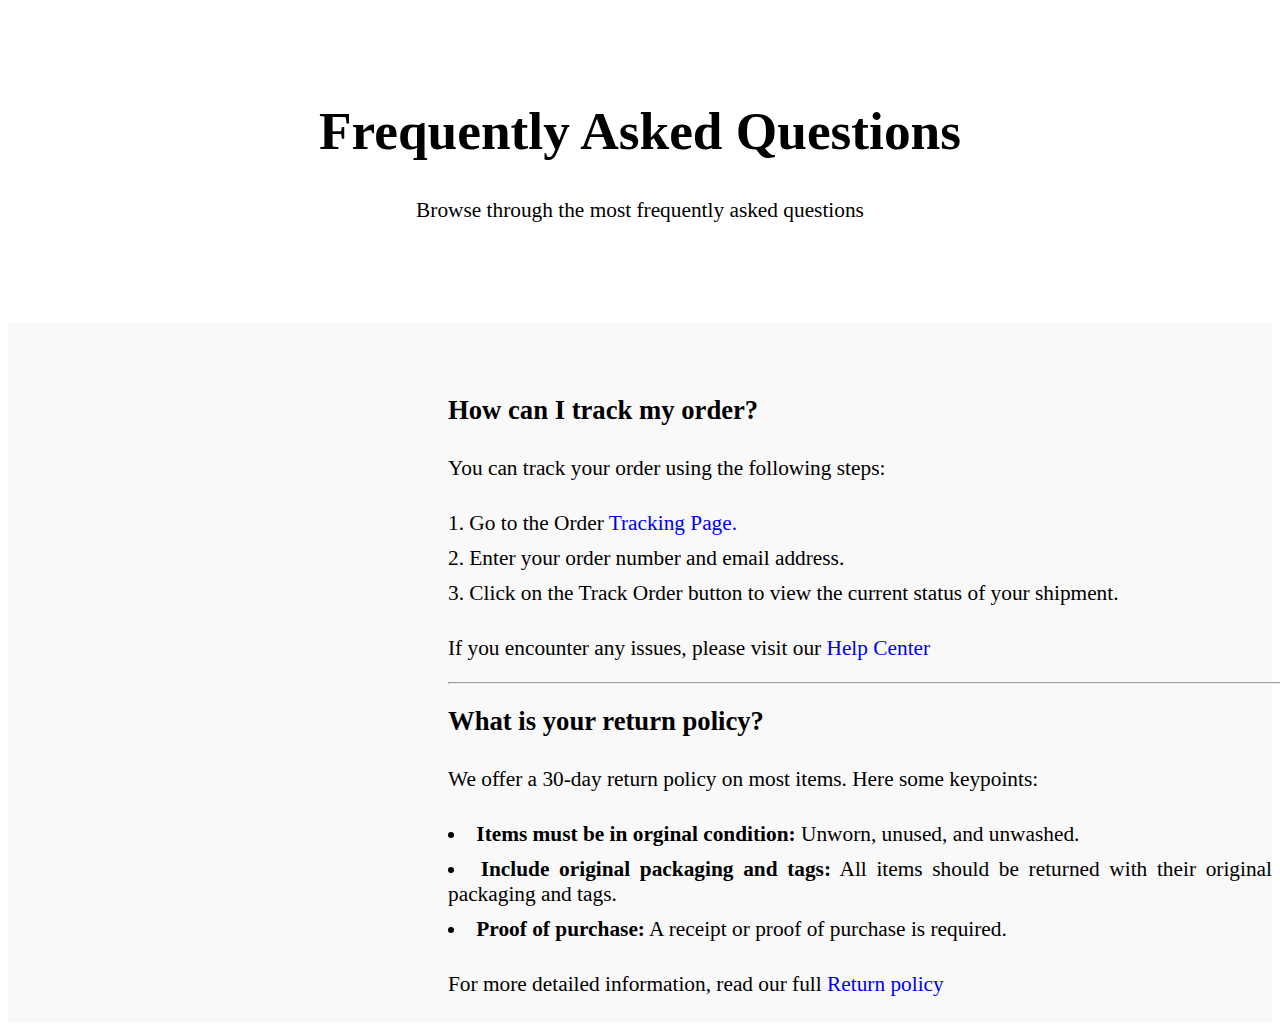
<file: index.html>
<!DOCTYPE html>
<html lang = "en">
<head>
    <meta charset="UTF-8"/>
    <meta name="description" content="This page is about FAQ">
    <title>Frequently Asked Questions</title>
    <link rel="stylesheet" href="styles.css"/>
</head>
<body>
    
    <div id="head_page">
        <h1>Frequently Asked Questions</h1>
        <p>Browse through the most frequently asked questions</p>
    </div>
    <div id="container">
        <div id="container2">
        <h2>How can I track my order?</h2>
        <ol>You can track your order using the following steps:
            
            <li id="ol_li1"> Go to the Order<a href="#"> Tracking Page.</a></li>
            <li> Enter your order number and email address.</li>
            <li> Click on the Track Order button to view the current status of your shipment.</li>
        
        </ol>
        <p> If you encounter any issues, please visit our<a href="#"> Help Center</a></p>
        <hr>
        <h2> What is your return policy?</h2>
        <ul> We offer a 30-day return policy on most items. Here some keypoints:
            <li id="ul_li1"> <strong>Items must be in orginal condition:</strong> Unworn, unused, and unwashed.</li>
            <li><strong>Include original packaging and tags:</strong> All items should be returned with their original packaging and tags.</li>
            <li><strong>Proof of purchase:</strong> A receipt or proof of purchase is required.  
        </ul>
        <p>For more detailed information, read our full <a href="RP.html"> Return policy</a></p>
        </div>
    </div>


</body>
</html>
</file>
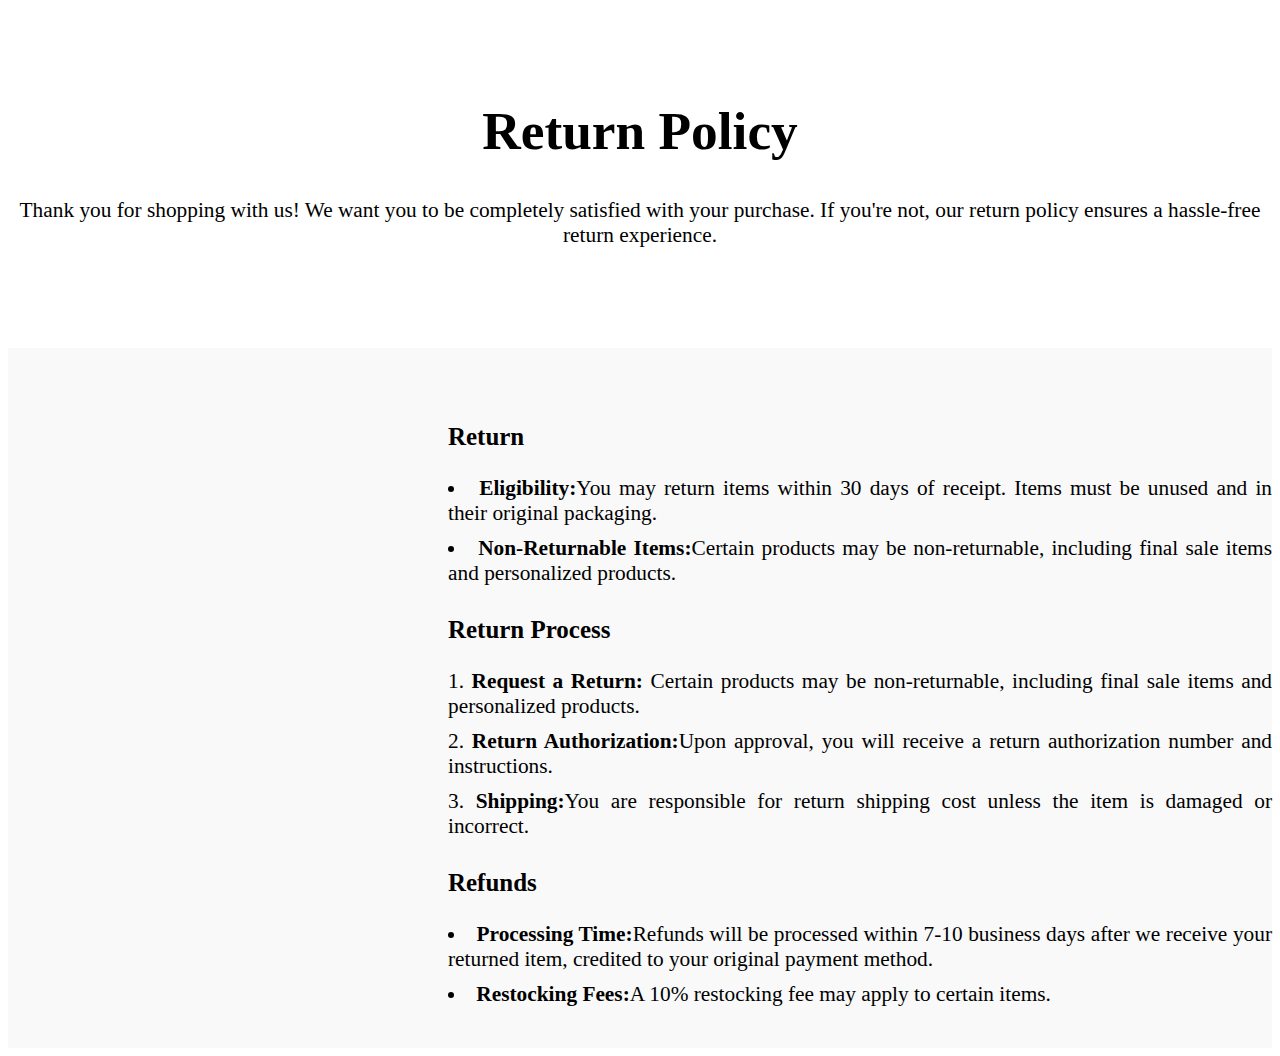
<file: RP.html>
<!DOCTYPE html>
<html lang="en">
<head>
    <meta charset="UTF-8"/>
    <title>Return Policy</title>
    <link rel="stylesheet" href="styles.css">
</head>
<body>
    <div id="head_page">
        <h1>Return Policy</h1>
        <p>Thank you for shopping with us! We want you to be completely satisfied with your purchase. If you're not, our return policy ensures a hassle-free return experience.</p>
    </div>
    <div id="container">
        <ul><h3>Return</h3>
            <li><strong>Eligibility:</strong>You may return items within 30 days of receipt. Items must be unused and in their original packaging.</li>
            <li><strong>Non-Returnable Items:</strong>Certain products may be non-returnable, including final sale items and personalized products.</li> 
        </ul>
        <ol><h3>Return Process</h3>
            <li><strong>Request a Return:</strong> Certain products may be non-returnable, including final sale items and personalized products.</li>
            <li><strong>Return Authorization:</strong>Upon approval, you will receive a return authorization number and instructions.</li>
            <li><strong>Shipping:</strong>You are responsible for return shipping cost unless the item is damaged or incorrect.</li>
        </ol>
        <ul><h3>Refunds</h3>
            <li><strong>Processing Time:</strong>Refunds will be processed within 7-10 business days after we receive your returned item, credited to your original payment method.</li>
            <li><strong>Restocking Fees:</strong>A 10% restocking fee may apply to certain items.</li>
        </ul>
    </div>
</body>
</html>
</file>
<file: styles.css>
#head_page{
    text-align:center;
    font-size:20pt;
    margin-bottom:100px;
    margin-top:100px;
}
#head_page p{
    font-size:16pt;
}
#container{
    background-color: rgba(128, 128, 128, 0.048);
    height:650px;
    width:100%;          
    list-style-position:inside;
    text-align: justify;
    padding-top:50px;
    margin:auto;
}
#container h2{
    margin-left:440px;
    margin-bottom:30px;
    font-size:20pt;
}
#container a{
    text-decoration:none;
    transition: 2ms;
}
#container a:hover{
    color: green;
}
ol,ul{
    margin-left:400px;
    margin-bottom:30px;
    font-size:16pt;
}
li{
    margin-top:10px;
}
#ol_li1{
    margin-top:30px;
}
#ul_li1{
    margin-top:30px;
}
#container p{
    margin-left:440px;
    font-size:16pt;
}
hr{
    width:1000px;
    margin-left:440px;
}
@media only screen and (max-width: 1200px) {
    #container h2, #container p {
        margin-left: 15px;
        font-size: 18pt;
    }
    ol, ul{
        margin-left: 15px;
        font-size: 18pt;
        position: relative;
        right:35px;
    }
    hr {
        width: 100%;
        margin-left: 0;
    }
}
</file>
